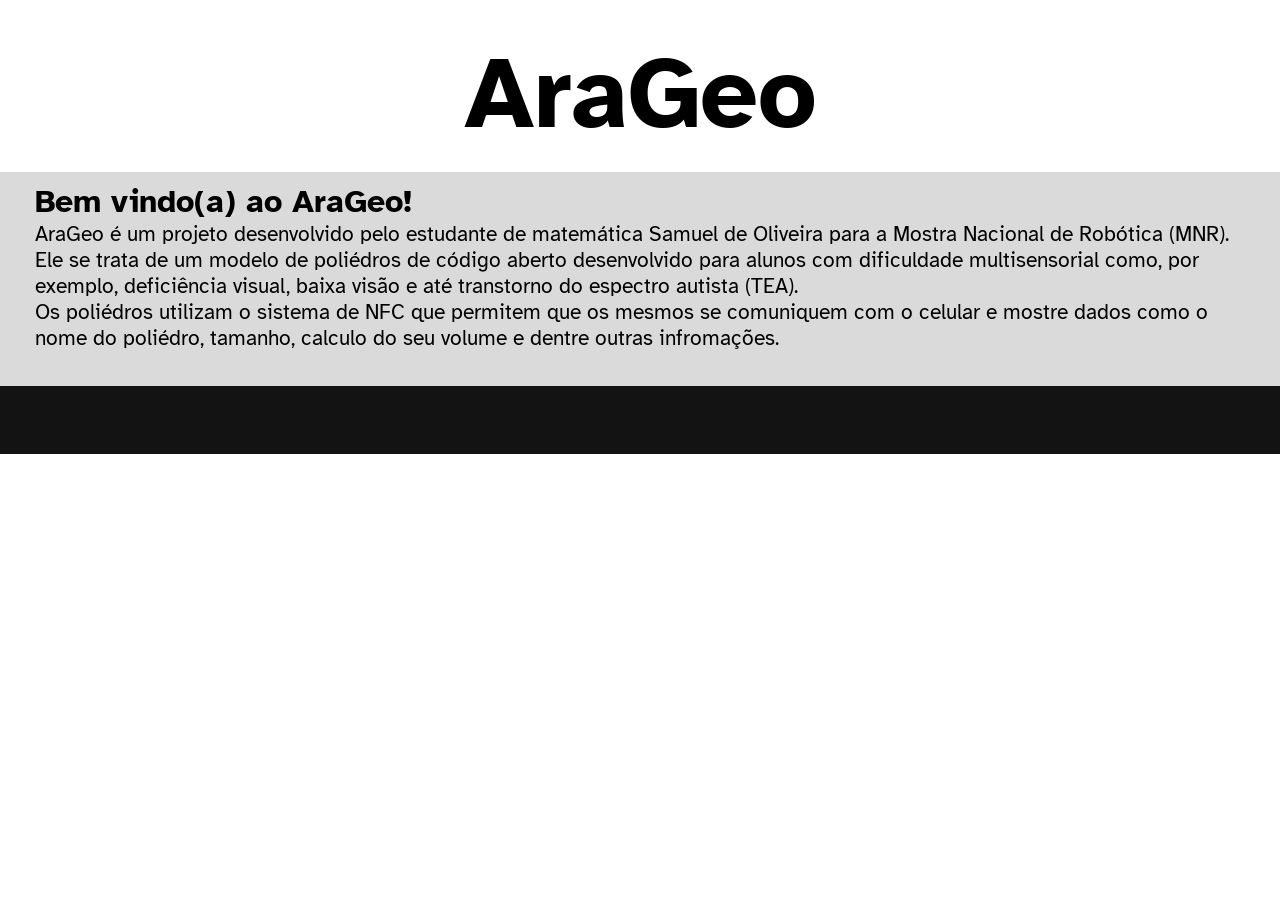
<file: index.html>
<!DOCTYPE html>
<html lang="pt-br">
	<head>
		<title>AraGeo</title>
		<meta charset="UTF-8">
    <meta name="viewport" content="width=device-width, initial-scale=1.0">
		<link rel="stylesheet" href="assets/style.css">
    <script type="module" src="assets/index.js" defer></script>
	</head>
	<body>
    <header>
      <h1>AraGeo</h1>
    </header>
    <main>
		  <h2>Bem vindo(a) ao AraGeo!</h2>
      <p>
        AraGeo é um projeto desenvolvido pelo estudante de
        matemática Samuel de Oliveira para a
        Mostra Nacional de Robótica (MNR). Ele se
        trata de um modelo de poliédros de código aberto
        desenvolvido para alunos com dificuldade multisensorial
        como, por exemplo, deficiência visual, baixa visão e até
        transtorno do espectro autista (TEA).
      </p>
      <p>
        Os poliédros utilizam o sistema de NFC que permitem que
        os mesmos se comuniquem com o celular e mostre dados como
        o nome do poliédro, tamanho, calculo do seu volume e dentre
        outras infromações.
      </p>
    </main>
    <footer>
      <sub id="credit"></sub><br>
      <sub id="version"></sub>
    </footer>
	</body>
</html>
</file>
<file: assets/style.css>
@import url("https://fonts.googleapis.com/css2?family=Atkinson+Hyperlegible:wght@400;700&display=swap");
:root {
  --UI-black: #131313;
  --UI-white: #DADADA;
  --Transition: 0.2s;
}

* {
  margin: 0;
  padding: 0;
  font-family: "Atkinson Hyperlegible", "Arial", "sans-serif";
  color: black;
}

header #read {
  padding: 20px;
  font-size: 18pt;
  border-radius: 10px;
  color: var(--UI-white);
  background: var(--UI-black);
  transition-duration: var(--Transition);
}
header #read:hover {
  border-radius: 15px;
  color: var(--UI-black);
  background: var(--UI-white);
  transition-duration: var(--Transition);
}
header #read:active {
  color: var(--UI-white);
  background: var(--UI-black);
  transition-duration: var(--Transition);
}
header {
  padding-top: 30px;
  padding-left: 10vw;
  padding-right: 10vw;
  padding-bottom: 15px;
  background: var(--UI-White);
  text-align: center;
  font-size: clamp(20px, 4vw, 64px);
  width: 80vw;
}

main {
  padding: 35px;
  padding-top: 10px;
  font-size: 16pt;
  background: var(--UI-white);
}
main ul li {
  padding-bottom: 3px;
}

#definition {
  font-size: 20pt;
  padding: 12px;
}

footer sub {
  color: white;
}
footer a {
  color: white;
  text-decoration: none;
  transition-duration: var(--Transition);
}
footer a:hover {
  color: var(--UI-white);
  text-decoration: underline;
  transition-duration: var(--Transition);
}
footer {
  padding: 20px;
  padding-top: 25px;
  color: white;
  background: var(--UI-black);
}

@media (max-width: 600px) {
  main {
    font-size: 14pt;
    padding: 22px;
    padding-top: 8px;
  }
  main ul li {
    padding-bottom: 0;
  }
  #definition {
    font-size: 15px;
    padding: 0;
  }
}

/*# sourceMappingURL=style.css.map */
</file>
